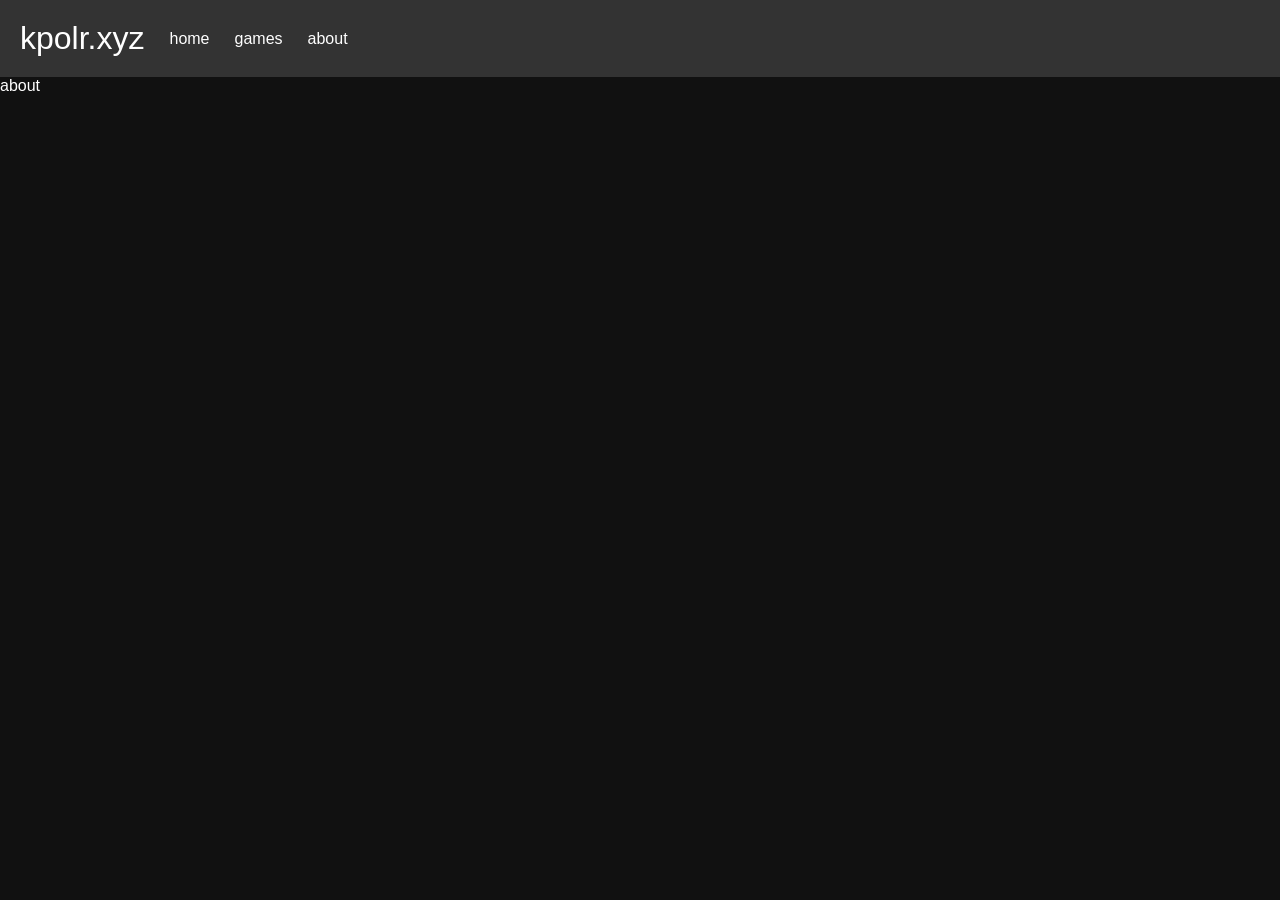
<file: about.html>
<!DOCTYPE html>
<html lang="en">
<head>
    <meta charset="UTF-8">
    <meta name="viewport" content="width=device-width, initial-scale=1.0">
    <link rel="stylesheet" href="about-style.css">
    <title>kpolr.xyz: about</title>
</head>
<body>
    <div class="header">
        <div class="title">
            <p>kpolr.xyz</p>
        </div>
        <div class="links">
            <div class="home">
                <a href="index.html">home</a>
            </div>
            <div class="games">
                <a href="games.html">games</a>
            </div>
            <div class="about">
                <a href="about.html">about</a>
            </div>
        </div>
    </div>
    <div class="body">
        <p>about</p>
    </div>
</body>
</html>
</file>
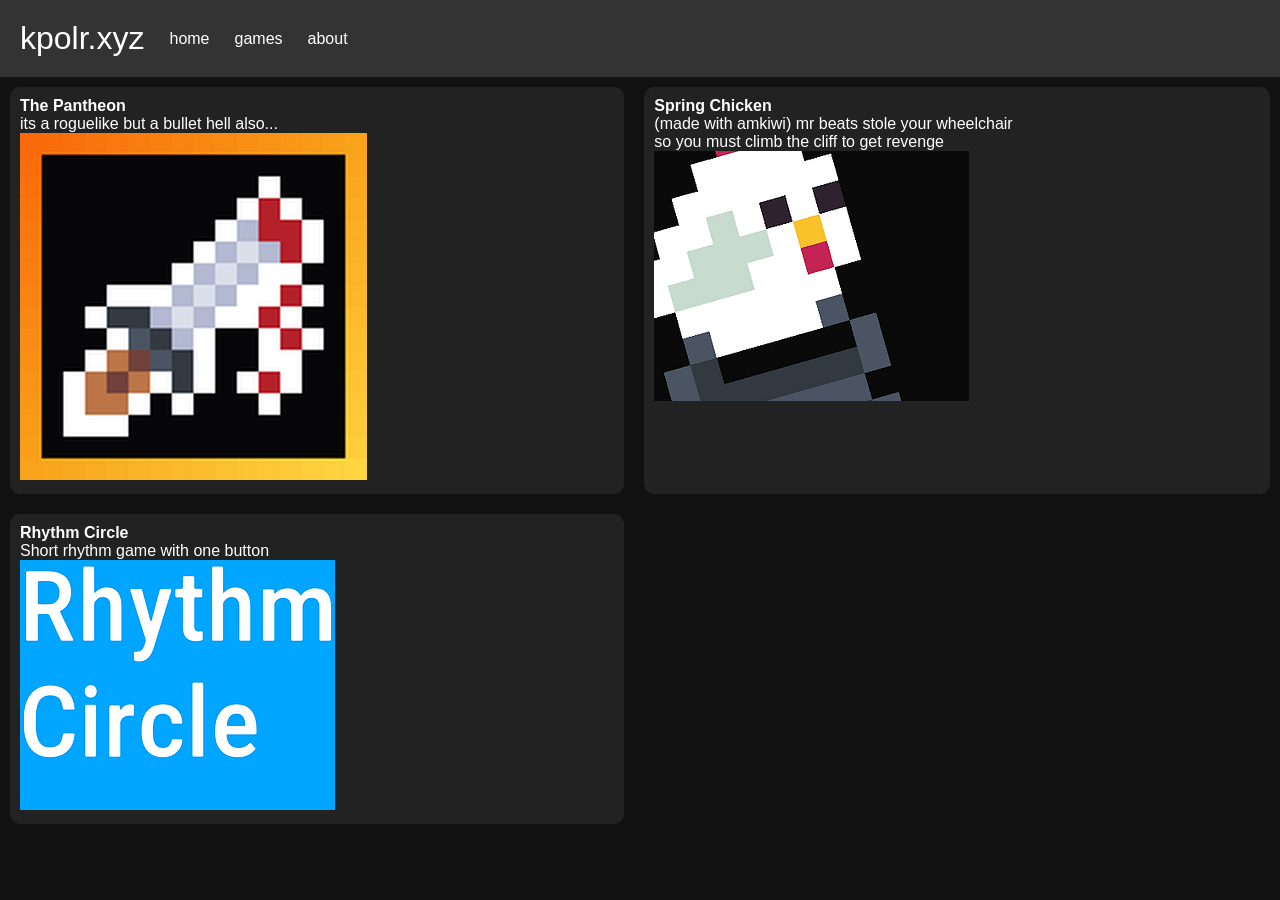
<file: games.html>
<!DOCTYPE html>
<html lang="en">
<head>
    <meta charset="UTF-8">
    <meta name="viewport" content="width=device-width, initial-scale=1.0">
    <link rel="stylesheet" href="games-style.css">
    <title>kpolr.xyz: games</title>
</head>
<body>
    <div class="header">
        <div class="title">
            <p>kpolr.xyz</p>
        </div>
        <div class="links">
            <div class="home">
                <a href="index.html">home</a>
            </div>
            <div class="games">
                <a href="games.html">games</a>
            </div>
            <div class="about">
                <a href="about.html">about</a>
            </div>
        </div>
    </div>
    <div class="body">
        <div class="grid-container">
            <div class="pantheon-container">
                <div class="pantheon-text">
                    <b>The Pantheon</b>
                    <p>its a roguelike but a bullet hell also...</p>
                </div>
                <div class="pantheon-image">
                    <img src="images/the_pantheon.png">
                </div>
            </div>
            <div class="chicken-container">
                <div class="chicken-text">
                    <b>Spring Chicken</b>
                    <p>(made with amkiwi) mr beats stole your wheelchair</p>
                    <p>so you must climb the cliff to get revenge</p>
                </div>
                <div class="chicken-image">
                    <img src="images/spring_chicken.png">
                </div>
            </div>
            <div class="rhythm-container">
                <div class="rhythm-text">
                    <b>Rhythm Circle</b>
                    <p>Short rhythm game with one button</p>
                </div>
                <div class="rhythm-image">
                    <img src="images/rhythm_circle.png">
                </div>
            </div>
        </div>
    </div>
</body>
</html>
</file>
<file: about-style.css>
* {
    padding: 0;
    margin: 0;
    box-sizing: border-box;
}

body {
    background: #111;
    font-family: Arial, Helvetica, sans-serif;
    color: white;
}

.header {
    width: 100%;
    padding: 20px;
    margin: 0;
    background: #333;
    color: white;
    display: flex;
    align-items: center;
}

a {
    color: white;
    text-decoration: none;
}

.title {
    font-size: xx-large;
    font-family: Arial, Helvetica, sans-serif;
    text-align: center;
}

.links {
    display: flex;
    align-items: center;
}

.links>div {
    margin-left: 25px;
    font-family: Arial, Helvetica, sans-serif;
    text-align: center;
    text-decoration: underline #0000;
    transition: transform 0.2s ease-in-out 0s, text-decoration 0.2s ease-in-out 0s;
}

.links>div:hover {
    text-decoration: underline #777;
    transform: scale(1.2);
}
</file>
<file: games-style.css>
* {
    padding: 0;
    margin: 0;
    box-sizing: border-box;
}

body {
    background: #111;
    font-family: Arial, Helvetica, sans-serif;
}

.header {
    width: 100%;
    padding: 20px;
    margin: 0;
    background: #333;
    color: white;
    display: flex;
    align-items: center;
}

a {
    color: white;
    text-decoration: none;
}

.title {
    font-size: xx-large;
    font-family: Arial, Helvetica, sans-serif;
    text-align: center;
}

.links {
    display: flex;
    align-items: center;
}

.links>div {
    margin-left: 25px;
    font-family: Arial, Helvetica, sans-serif;
    text-align: center;
    text-decoration: underline #0000;
    transition: transform 0.2s ease-in-out 0s, text-decoration 0.2s ease-in-out 0s;
}

.links>div:hover {
    text-decoration: underline #777;
    transform: scale(1.2);
}

.grid-container {
    display: grid;
    grid-template-columns: auto auto;
}

.grid-container>div {
    padding: 10px;
    margin: 10px;
    background: #222;
    color: white;
    border-radius: 10px;
}
</file>
